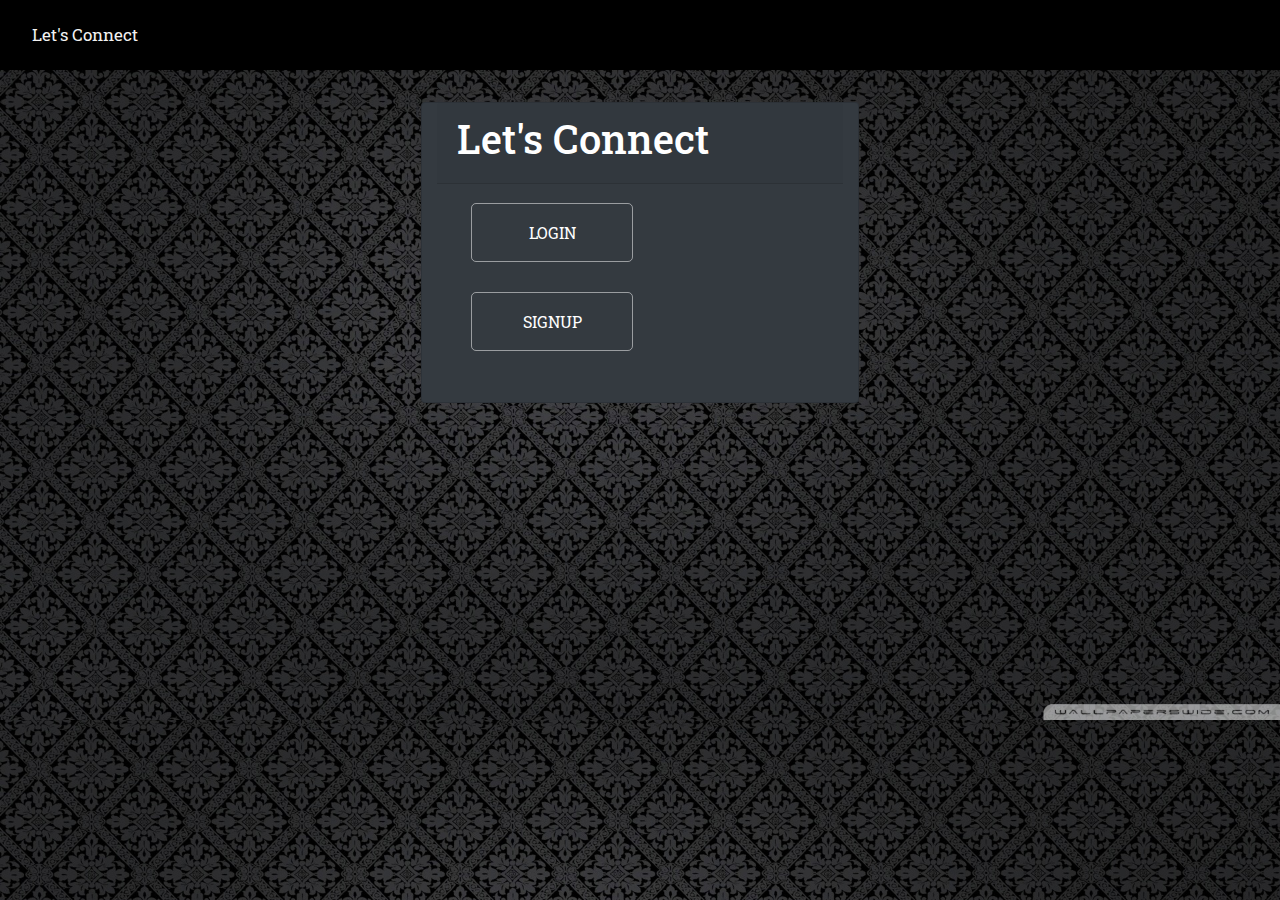
<file: LetsConnect/index.html>
<!DOCTYPE html>
<html lang="en">
<head>
  
        <title>Let's Connect</title>
        
  <meta charset="utf-8">
  <meta name="viewport" content="width=device-width, initial-scale=1">
  <link rel="stylesheet" href="https://maxcdn.bootstrapcdn.com/bootstrap/4.3.1/css/bootstrap.min.css">
  <script src="https://ajax.googleapis.com/ajax/libs/jquery/3.4.1/jquery.min.js"></script>
  <script src="https://cdnjs.cloudflare.com/ajax/libs/popper.js/1.14.7/umd/popper.min.js"></script>
  <script src="https://maxcdn.bootstrapcdn.com/bootstrap/4.3.1/js/bootstrap.min.js"></script>
  <link href="https://fonts.googleapis.com/css?family=Pacifico|Patua+One|Roboto+Slab&display=swap" rel="stylesheet">


  <link rel="stylesheet" href="css/index.css" type="text/css">

  <meta http-equiv="X-UA-Compatible" content="ie=edge">
  

</head>
<body background="images/back.jpg">
    
    <div class=" navbar topnav">
        <a href="index.html">Let's Connect</a>

    <div class="topnav-right">
          
    </div>
    </div>

    
  
    <div class="row">
        
            <div class="col"></div>
    
            <div class="col card text-white bg-dark mb-3 d-inline-block">
                            <div class="card-header"><h1 style="font-family:'Roboto Slab', serif">Let's Connect</h1></div>
                                <div class="card-body">
                                    <div class="container">
                                   
                                        <a class="btn btn-5" href="login.html">Login</a>                                       
                                        <a class="btn btn-5" href="signup.html">Signup</a>     
                                </div>
                            </div>
             </div>
    
            <div class="col"></div>
        </div>

</body>
</html>
</file>
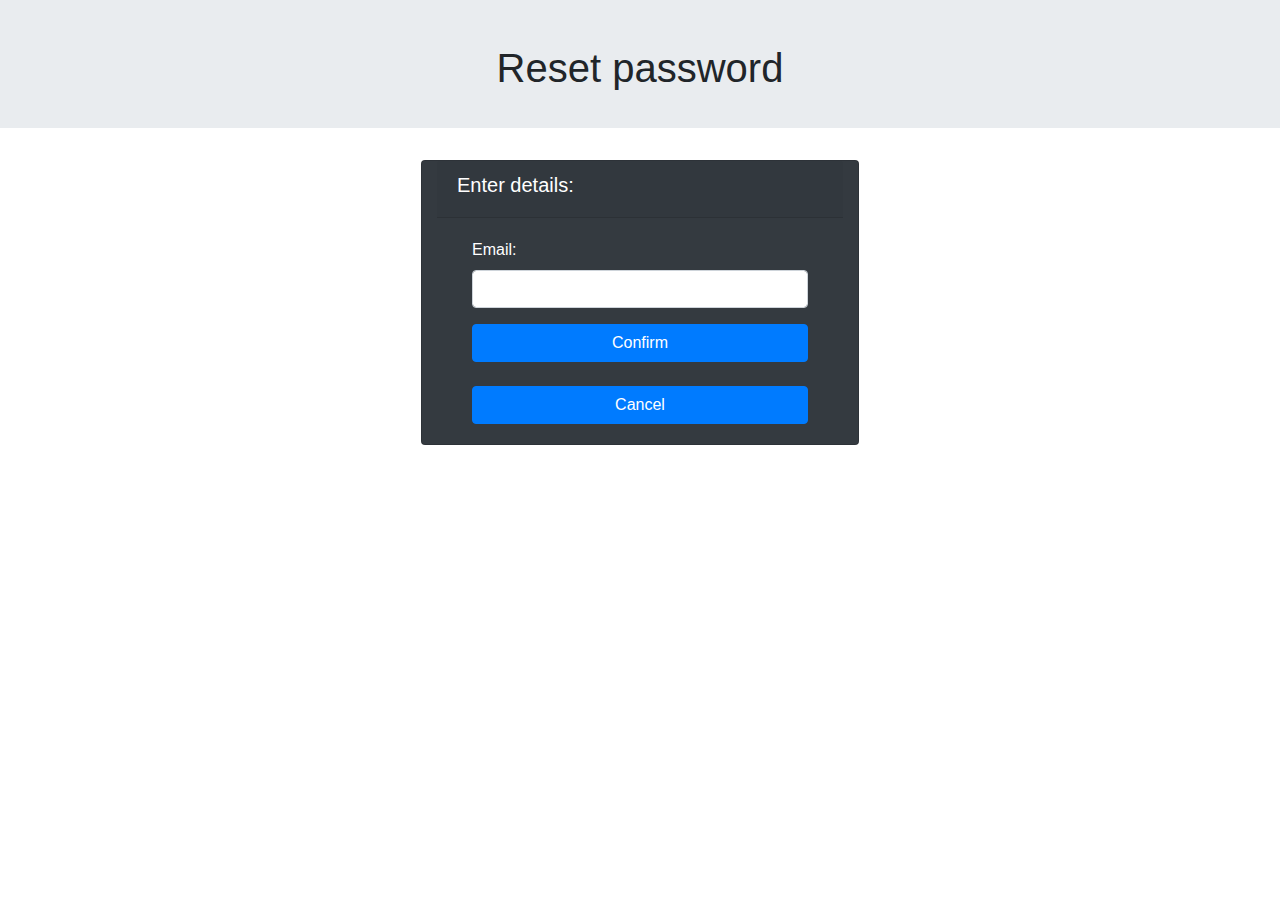
<file: LetsConnect/forgot.html>
<!DOCTYPE html>
<html lang="en">
<head>
        <title>Forgot Password</title>

        <meta charset="utf-8">
        <meta name="viewport" content="width=device-width, initial-scale=1">
        <link rel="stylesheet" href="https://maxcdn.bootstrapcdn.com/bootstrap/4.3.1/css/bootstrap.min.css">
        <script src="https://ajax.googleapis.com/ajax/libs/jquery/3.4.1/jquery.min.js"></script>
        <script src="https://cdnjs.cloudflare.com/ajax/libs/popper.js/1.14.7/umd/popper.min.js"></script>
        <script src="https://maxcdn.bootstrapcdn.com/bootstrap/4.3.1/js/bootstrap.min.js"></script>
    <meta http-equiv="X-UA-Compatible" content="ie=edge">

    <link rel="stylesheet" href="css/forgot.css" type="text/css">
    <script src="js/script.js" ></script>

</head>
<body>
    
    <div class="jumbotron jumbotron-fluid">
        <div class="container">
            <h1 class="display-6" style="margin-top:-20px">Reset password</h1>
        </div>
    </div>

    <div class="row">
        
            <div class="col"></div>
    
            <div class="col card text-white bg-dark mb-3 d-inline-block">
                            <div class="card-header"><h5>Enter details:</h5></div>
                                <div class="card-body">
                                    <div class="container">
                                        <form id="forgot" action ="login.html" form-signin" method="POST">
    
                                            <div class="form-group">
                                            <label for="email">Email:</label>
                                            <input id="email" name="email" type="email" class="form-control" required>
                                            </div>
                                                      
                                            <div id="new" class="form-group" hidden>
                                            <label for="pwd">New Password:</label>
                                            <input id="pwd" name="pwd" type="password" class="form-control" minlength="8" required>
                                            </div>
                                            
                                            <div id="cnew" class="form-group" hidden>
                                                    <label for="pwd1">Confirm Password:</label>
                                                    <input id="pwd1" name="pwd1" type="password" class="form-control" required>
                                                    </div>
                                            
                                            <input id="cnf" type="button" class="btn btn-block btn-primary" value="Confirm" onclick="check()">
                                            <input id="snew" type="submit" class="btn btn-block btn-primary" value="Change Password" onclick="forgot()" hidden>
                                                                              
                                            
                                        </form>    
                                        <br>   
                                        <button class="btn btn-block btn-primary" id="cancel" onclick="cancel()">Cancel</button> 
                                </div>
                            </div>
             </div>
    
            <div class="col"></div>
        </div>

</body>
</html>
</file>
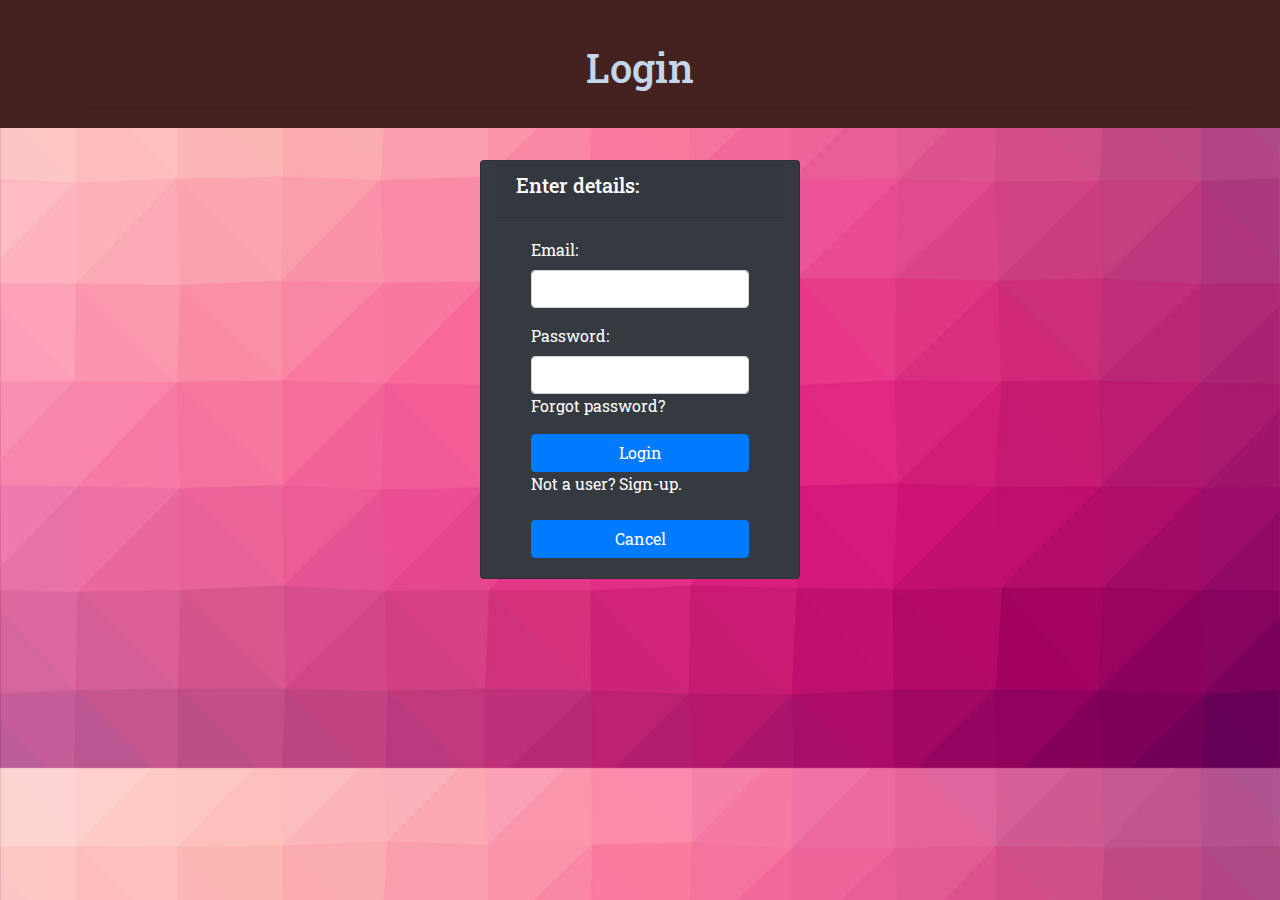
<file: LetsConnect/home.html>
<!DOCTYPE html>
<html lang="en">
<head>
    <title>Home</title>
        
        <meta charset="utf-8">
        <meta name="viewport" content="width=device-width, initial-scale=1">
        <link rel="stylesheet" href="https://maxcdn.bootstrapcdn.com/bootstrap/4.3.1/css/bootstrap.min.css">
        <script src="https://ajax.googleapis.com/ajax/libs/jquery/3.4.1/jquery.min.js"></script>
        <script src="https://cdnjs.cloudflare.com/ajax/libs/popper.js/1.14.7/umd/popper.min.js"></script>
        <script src="https://maxcdn.bootstrapcdn.com/bootstrap/4.3.1/js/bootstrap.min.js"></script>
        <link href="https://fonts.googleapis.com/css?family=Pacifico|Patua+One|Roboto+Slab&display=swap" rel="stylesheet">
        <link rel="stylesheet" href="css/home.css" type="text/css">
        <script src="js/script.js"></script>
        <meta http-equiv="X-UA-Compatible" content="ie=edge">

          <script type="text/javascript">

          function dname()
          {
            var email = sessionStorage.getItem("Online");
            var object = JSON.parse(localStorage.getItem(email));
            name = " " + object.fname;
            document.getElementById("hi").innerHTML += name;

            if(sessionStorage.getItem("Online") == email)
            {
              var str = JSON.parse(localStorage.getItem(email));
              str.status = "Online";
              localStorage.setItem(email, JSON.stringify(str));
            }
          }
          
          window.addEventListener('beforeunload', function (e) { 
            setoffline();
            }); 

          </script>
          
</head>

<body id="home" background="images/motion.gif" onload="return logchk(), dname(), online()" hidden>
    <div class="navbar topnav">
        <a class="ho1" href="#" >Let's Connect</a>

    <div class="topnav-right">
          <a href="#" onclick="logout()">Logout</a>
          <a href="#" onclick="deregister()">De-register</a>
    </div>
    </div>
    </nav>
    <div class="cen">
    <h1 id="hi">Hi,</h1>
    </div>
    
    <div class="container">
          <table id="users" class="table table-dark table-hover">
         
          <tr><th>User Name</th> <th>Email</th>  <th>  Status</th>  </tr>

        </table>
      </div>
      
</body>
</html>
</file>
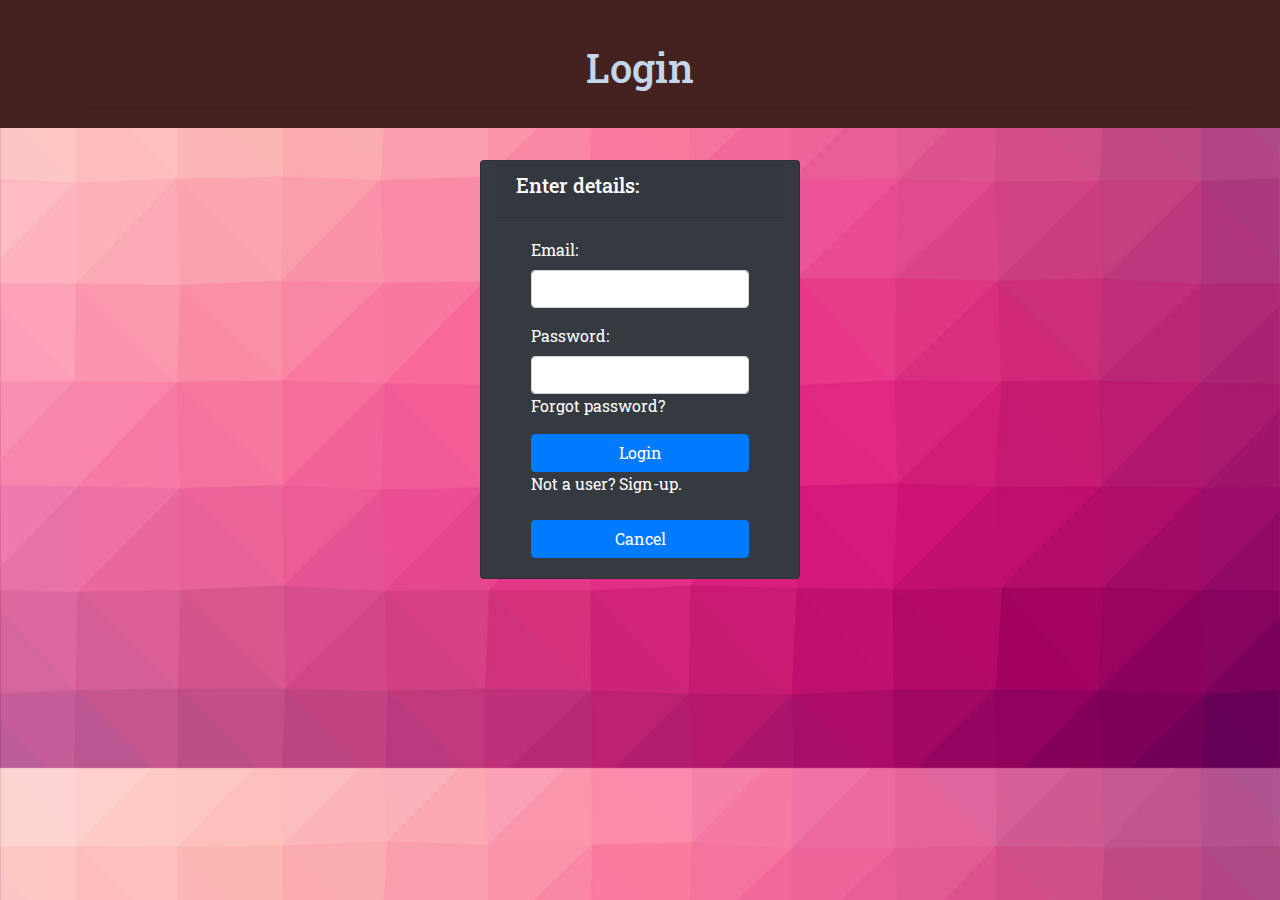
<file: LetsConnect/login.html>
<!DOCTYPE html>
<html lang="en">
<head>
        <title>Login</title>
        
        
        <meta name="viewport" content="width=device-width, initial-scale=1">
        <link rel="stylesheet" href="https://maxcdn.bootstrapcdn.com/bootstrap/4.3.1/css/bootstrap.min.css">
        <script src="https://ajax.googleapis.com/ajax/libs/jquery/3.4.1/jquery.min.js"></script>
        <script src="https://cdnjs.cloudflare.com/ajax/libs/popper.js/1.14.7/umd/popper.min.js"></script>
        <script src="https://maxcdn.bootstrapcdn.com/bootstrap/4.3.1/js/bootstrap.min.js"></script>
        <link href="https://fonts.googleapis.com/css?family=Pacifico|Patua+One|Roboto+Slab&display=swap" rel="stylesheet">

      
        <link rel="stylesheet" href="css/login.css" type="text/css">
        <script src="js/script.js"></script>
        <meta http-equiv="X-UA-Compatible" content="ie=edge">
        

</head>

<body background="images/image.jpg">
    <header>
        <div class="jumbotron jumbotron-fluid">
                <div class="container">
                    <h1 class="display-6" style="margin-top:-20px">Login</h1> <hr>
                </div>
        </div>
    </header>


    <div class="row">
        
        <div class="col"></div>

        <div class="col card text-white bg-dark mb-3 d-inline-block">
                        <div class="card-header"><h5>Enter details:</h5></div>
                            <div class="card-body">
                                <div class="container">
                                    <form id="login" class="form-signin" method="POST">

                                        <div class="form-group">
                                        <label for="email">Email:</label>
                                        <input id="email" type="email" class="form-control" required>
                                        </div>
                                                  
                                        <div class="form-group">
                                        <label for="pwd">Password:</label>
                                        <input id="pwd"  type="password" class="form-control" required>
                                        <a href="forgot.html" style="color:white;"> Forgot password? </a><br>
                                        </div>
                                        
                                        <input type="submit" class="btn btn-block btn-primary" value="Login" onclick="login()">
                                        <a href="signup.html" style="color:white;"> Not a user? Sign-up.</a>                                       
                                    </form>    
                                    <br>
                                    <button class="btn btn-block btn-primary" id="cancel" onclick="cancel1()">Cancel</button>
                                    
                            </div>
                        </div>
         </div>

        <div class="col"></div>
    </div>
          
          
        

</body>
</html>
</file>
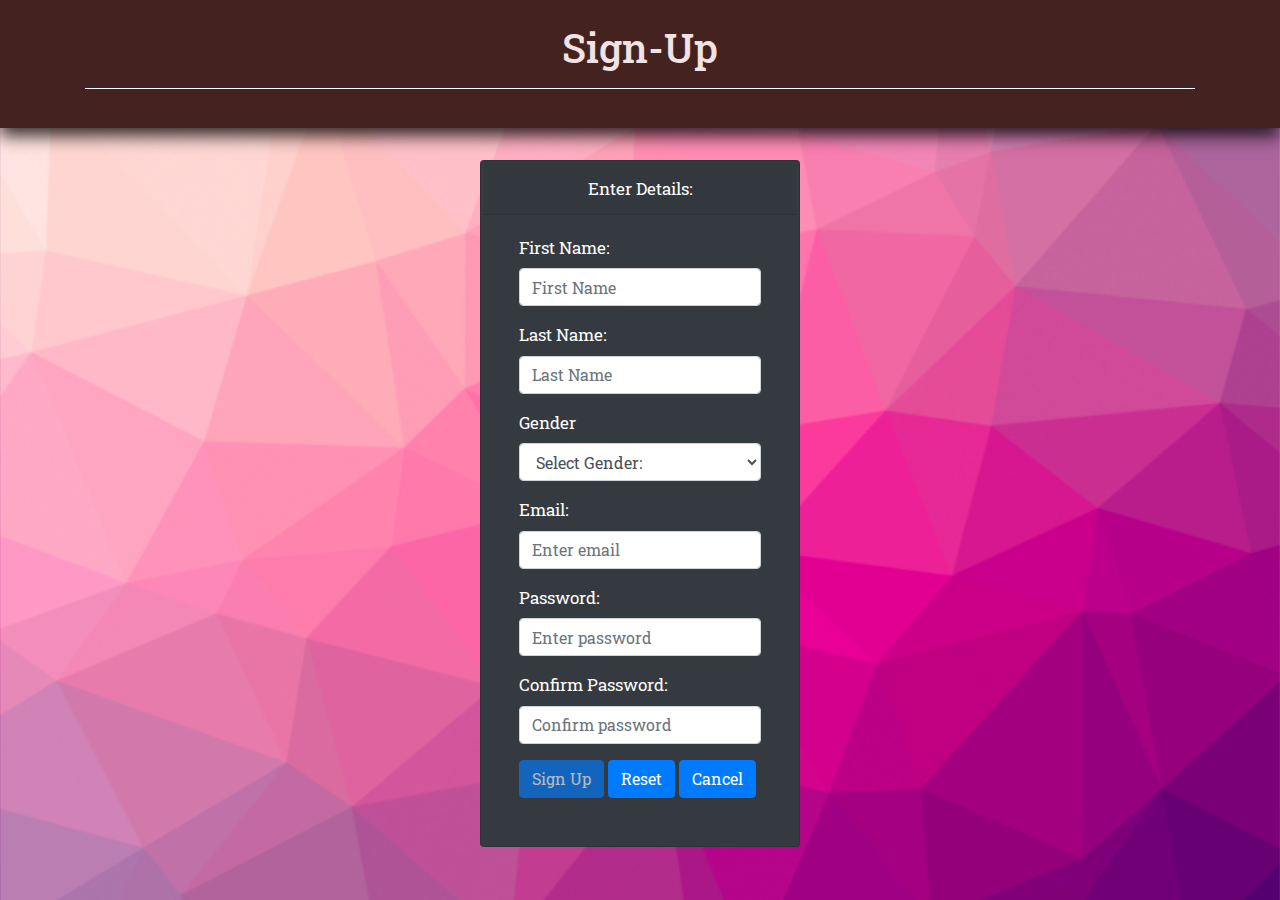
<file: LetsConnect/signup.html>
<!DOCTYPE html>
<html lang="en">
<head>
    <title>SignUp</title>
    
    <meta charset="utf-8">
  <meta name="viewport" content="width=device-width, initial-scale=1">
  <link rel="stylesheet" href="https://maxcdn.bootstrapcdn.com/bootstrap/4.3.1/css/bootstrap.min.css">
  <script src="https://ajax.googleapis.com/ajax/libs/jquery/3.4.1/jquery.min.js"></script>
  <script src="https://cdnjs.cloudflare.com/ajax/libs/popper.js/1.14.7/umd/popper.min.js"></script>
  <script src="https://maxcdn.bootstrapcdn.com/bootstrap/4.3.1/js/bootstrap.min.js"></script>
  <link href="https://fonts.googleapis.com/css?family=Pacifico|Patua+One|Roboto+Slab&display=swap" rel="stylesheet">


  <link rel="stylesheet" href="css/signup.css" type="text/css">
  <script src="js/script.js"></script>

  <meta http-equiv="X-UA-Compatible" content="ie=edge">
  
</head>

<body background="images/image2.jpg">
       
  
      <div class="jumbotron jumbotron-fluid">
              <div class="container">
                  <h1 class="display-6" style="margin-top:-40px">Sign-Up</h1> <hr>
              </div>
      </div>
  

  <div class="row">
        
    <div class="col"></div>

        <div class="col card text-white bg-dark mb-3 d-inline-block" style="max-width: 20rem;">
          <div class="card-header" style="text-align: center;">Enter Details:</div>
          <div class="card-body">
         
        <div class="container">      
                <form id="signup" name="signup" method="POST">
                  <div class="form-group">
                  <label for="fname">First Name: </label>
                  <input type="text" class="form-control" id="fname" name="fname" placeholder="First Name" onkeyup="disable()" required>
                  </div>
                  
                  <div class="form-group">
                  <label for="lname">Last Name:</label> 
                  <input type="text" class="form-control" id="lname" name="lname" placeholder="Last Name" onkeyup="disable()" required>
                  </div>
                
                  <div class="form-group">
                      <label for="gender">Gender</label>
                      <select class="form-control" id="gender" name="gender" onkeyup="disable()" required>
                      <option value="" disabled selected hidden>Select Gender:</option>
                      <option value="Male">Male</option>
                      <option value="Female">Female</option>
                      </select>
                  </div>

                  <div class="form-group">
                  <label for="email">Email:</label> 
                  <input type="email" class="form-control" id="email" name="email" placeholder="Enter email" onkeyup="disable()" required>
                  </div>

                  <div class="form-group">
                  <label for="pwd">Password:</label>
                  <input type="password" class="form-control" id="pwd" name="pwd" placeholder="Enter password" onkeyup="disable()" required>
                  </div>
                  
                  <div class="form-group">
                  <label for="pwd1">Confirm Password:</label>
                  <input type="password" class="form-control" id="pwd1" name="pwd1" minlength="8" placeholder="Confirm password" onkeyup="disable()" required>
                  </div>

                  <button id="signupbtn" type="submit" class="btn btn-primary" onclick="return validate()" disabled>Sign Up</button>
                  <button type="reset" class="btn btn-primary">Reset</button>
                  <button type="button" class="btn btn-primary" onclick="cancel1()">Cancel</button>
                  
                </form>
              </div>
            </div>
        </div>

          <div class="col"></div>
</div>
      </body>
</html>
</file>
<file: LetsConnect/css/index.css>
body{
  background-size: cover;
  font-family: 'Roboto Slab', serif;
}


p{
  text-align:center;
  margin-top:15%;
  color:white;
  font: italic bold 50px/30px Georgia, serif;
}
  
  .topnav {
    background-color: #000;

  }
  
  .topnav a {
    float: left;
    color: #f2f2f2;
    text-align: center;
    padding: 14px 16px;
    text-decoration: none;
    font-size: 17px;
  }
  
  .topnav a:hover {
    background-color: #ddd;
    color: black;
  }
  
  .topnav-right {
    float: right;
  }

  div.card{
    margin-top: 2em;
    width:30%;
  }

  .card:hover {
    box-shadow: 0 0px 16px 0 rgba(255, 114, 114, 0.7);
}

  h1:hover
{
    text-shadow: 0 0 3px white, 0 0 5px blue;
}




.btn {
  color: #fff;
  cursor: pointer;
  display: block;
  font-size:16px;
  font-weight: 400;
  line-height: 45px;
  margin: 0 0 2em;

  max-width: 160px; 
  position: relative;
  text-decoration: none;
  text-transform: uppercase;
  width: 100%;
}

.btn-5 {
  border: 0 solid;
  box-shadow: inset 0 0 20px rgba(255, 255, 255, 0);
  outline: 1px solid;
  outline-color: rgba(255, 255, 255, .5);
  outline-offset: 0px;
  text-shadow: none;
  transition: all 1250ms cubic-bezier(0.19, 1, 0.22, 1);
} 

.btn-5:hover {
  border: 1px solid;
  box-shadow: inset 0 0 20px rgba(255, 255, 255, .5), 0 0 20px rgba(255, 255, 255, .2);
  outline-color: rgba(255, 255, 255, 0);
  outline-offset: 15px;
  color:white;
  text-shadow: 1px 1px 2px red;
}
</file>
<file: LetsConnect/css/forgot.css>
.jumbotron{
    height: 100px;
    text-align: center;
   
}
</file>
<file: LetsConnect/css/home.css>
body{
font-family: 'Roboto Slab', serif;
background-size:cover;
}

p{
    text-align:center;
    margin-top:15%;
    color:white;
    font: italic bold 50px/30px Georgia, serif;
  }
    
    .topnav {
      background-color: #000;
    }
    
    .topnav a {
       
      float: left;
      color: #f2f2f2;
      text-align: center;
      padding: 14px 16px;
      text-decoration: none;
      font-size: 22px;
    }
    
    .topnav-right a:hover {
      background-color: #ddd;
      color: black;
    }
    
    .topnav-right {
      float: right;
    }

    a.ho1:hover
    {
        text-shadow: 0 0 3px #FF0000, 0 0 5px white;
    }

    .ho1
    {
        font-family: 'Pacifico', cursive;
        
    }

    .table
    {
        margin-top: 15%;
        background-color: #2B4141;
    }

    .cen
    {
      margin-left:10%;
      margin-top:2%;
      color:#CCDBDC;
    }
</file>
<file: LetsConnect/css/login.css>
.jumbotron{
        height: 100px;
        text-align: center;
        background-color: #442220;
        color:#759EB8;
       
    }

    div.card{
        max-width: 20em;
    }

    .card:hover {
        box-shadow: 0 8px 16px 0 rgba(0, 0, 0, 1);
      }

      body{
          background-size: cover;
          font-family: 'Roboto Slab', serif;

      }

      h1{
          color:#C5D5EA;
      }

      h1:hover
{
    text-shadow: 0 0 3px white, 0 0 5px blue;
}
</file>
<file: LetsConnect/css/signup.css>
div.container{
    margin-bottom:2vw;
}

#head{
    margin-top:2vw;
}

body{
    background-size: cover;
    color:#CCBCBC;
    font-size:17px;
    font-family: 'Roboto Slab', serif;

}

h1:hover
{
    text-shadow: 0 0 3px white, 0 0 5px blue;
}


div.card{
    width: 100%;
    padding:3px;
}

.card:hover {
    box-shadow: 0 8px 16px 0 rgba(0, 0, 0, 1);
}

.jumbotron{
    height: 50px;
    text-align: center;
    background-color: #442220;
    color:#F1E3E4;
    font-family: 'Roboto Slab', serif;  
}


.jumbotron:hover {
    box-shadow: 0 8px 16px 0 rgba(0, 0, 0, 0.8);
}


hr {
    border-color: white;
}
</file>
